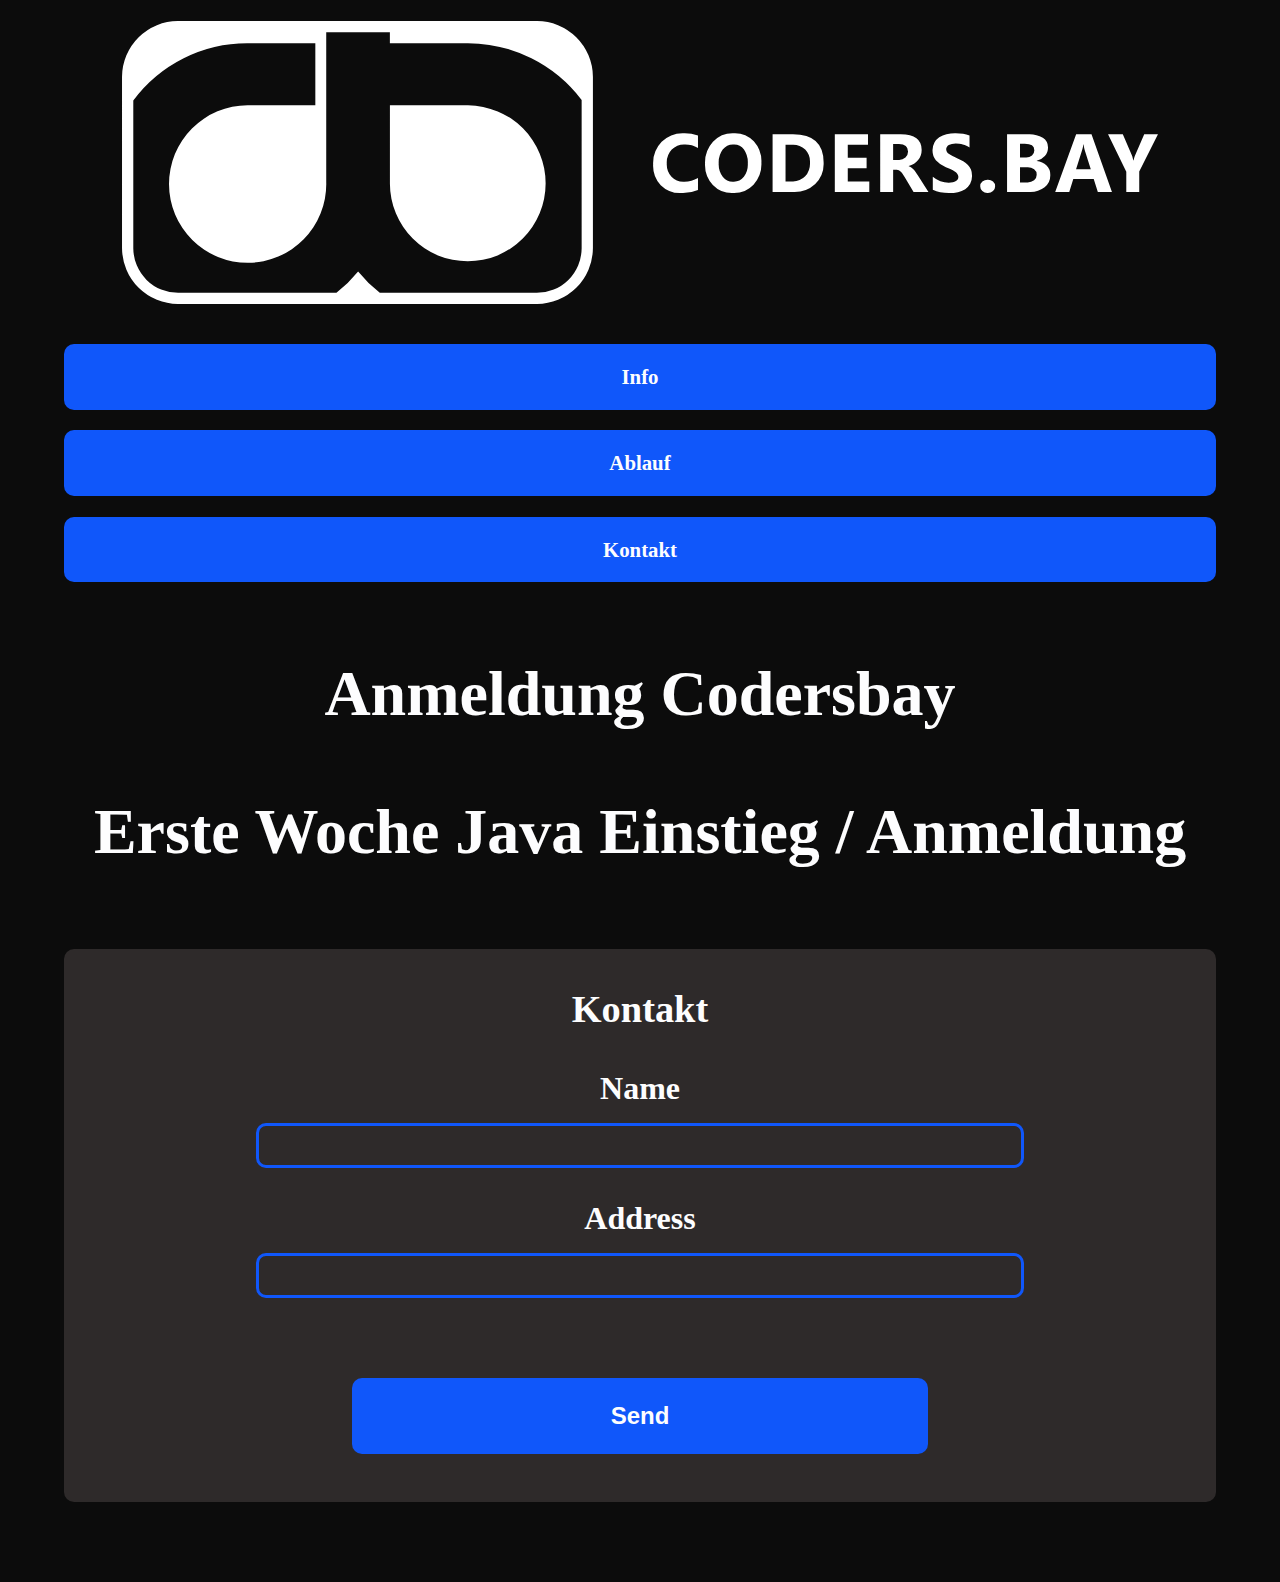
<file: anmeldung.html>
<!DOCTYPE html>
<html lang="en">
<head>
    <meta charset="UTF-8">
    <meta name="viewport" content="width=device-width, initial-scale=1.0">
    <link rel="stylesheet" href="style.css">
    <title>Anmeldung</title>
</head>
<body>
<header>
 <h1><img src="logo.svg" alt="logo"></h1>
 <nav>
  <ul>
   <li><a href="#info">Info</a></li>
   <li><a href="#procedere">Ablauf</a></li>
   <li><a href="#contact">Kontakt</a></li>
  </ul>
 </nav>
</header>
<main>
 <section>
  <h2>Anmeldung Codersbay</h2>
 </section>
 <article>
  <h3>Erste Woche Java Einstieg / Anmeldung</h3>

  <form>
   <h3>Kontakt</h3>
   <label for="name">Name</label>
   <input type="text" name="Name" id="name">
   <label for="address">Address</label>
   <input type="text" name="Name" id="address">
   <input type="submit" value="Send">

  </form>


 </article>
</main>

</body>
</html>
</file>
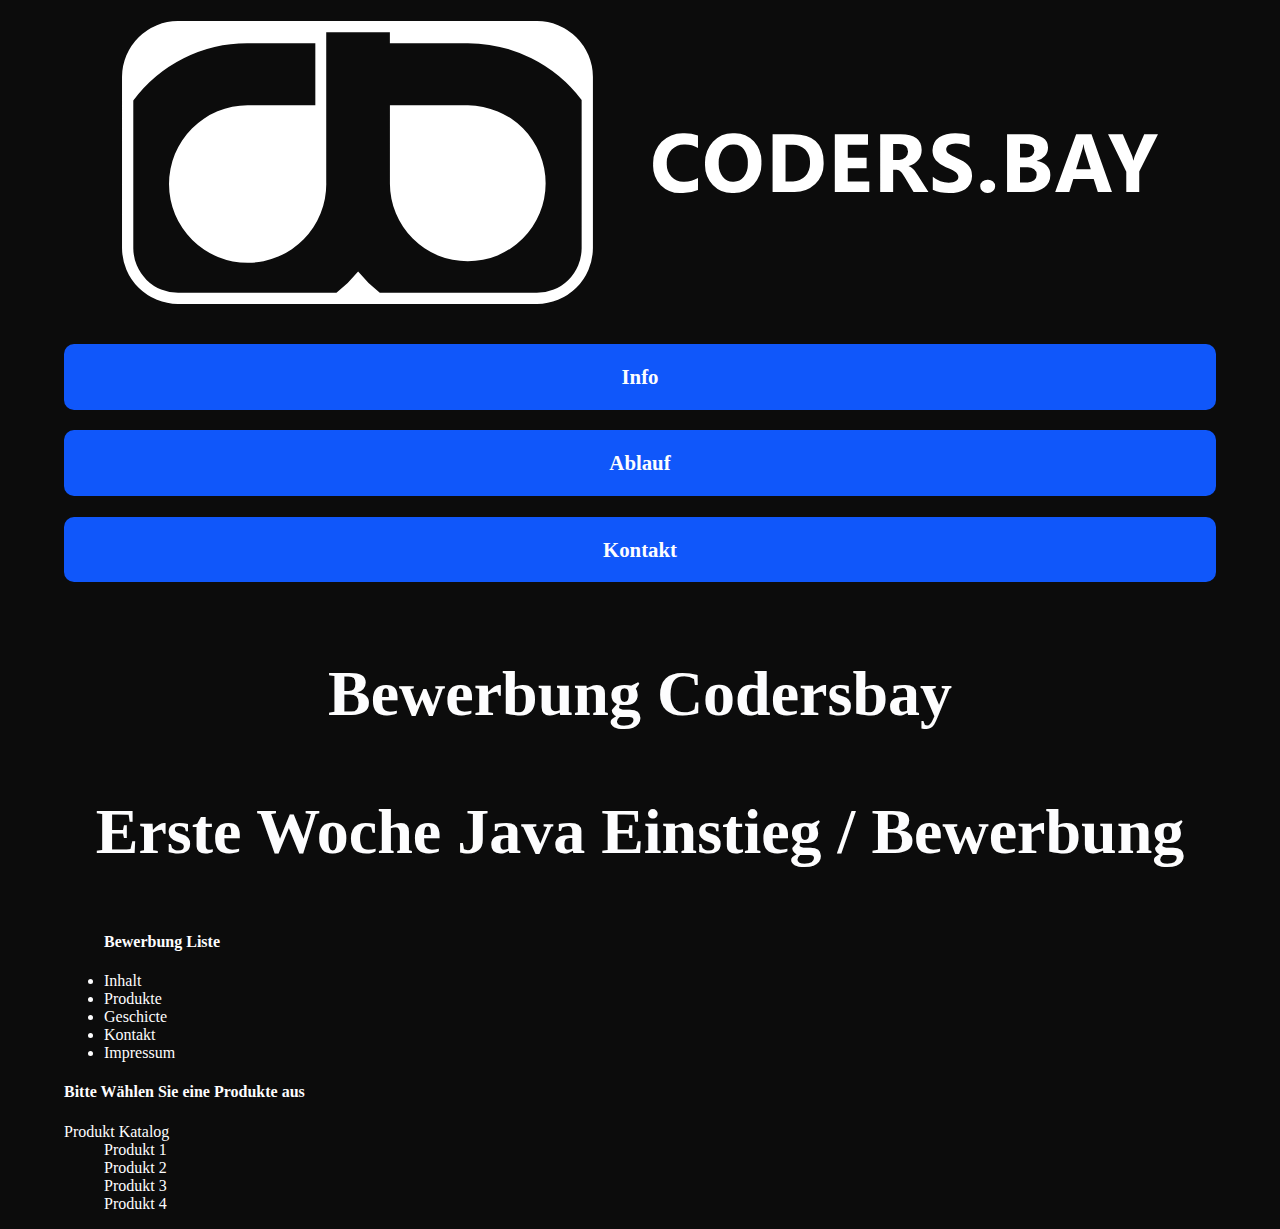
<file: bewerbung.html>
<!DOCTYPE html>
<html lang="en">
<head>
    <meta charset="UTF-8">
    <meta name="viewport" content="width=device-width, initial-scale=1.0">
    <link rel="stylesheet" href="style.css">
    <title>Bewerbung</title>
</head>
<body>
<header>
 <h1><img src="logo.svg" alt="logo"></h1>
 <nav>
  <ul>
   <li><a href="#info">Info</a></li>
   <li><a href="#procedere">Ablauf</a></li>
   <li><a href="#contact">Kontakt</a></li>
  </ul>
 </nav>
</header>
<main>
 <section>
  <h2>Bewerbung Codersbay</h2>
 </section>
 <article>
  <h3>Erste Woche Java Einstieg / Bewerbung</h3>

     <div class="text2">
             <ul class="text1">
             <h4>Bewerbung Liste</h4>
             <li class="bew">Inhalt</li>
             <li class="bew">Produkte</li>
             <li class="bew">Geschicte</li>
             <li class="bew">Kontakt</li>
             <li class="bew">Impressum</li>
         </ul>
         <dl>
             <h4>Bitte Wählen Sie eine Produkte aus</h4>
             <dt>Produkt Katalog</dt>
             <dd>Produkt 1</dd>
             <dd>Produkt 2</dd>
             <dd>Produkt 3</dd>
             <dd>Produkt 4</dd>
         </dl>
     </div>

 </article>
</main>

</body>
</html>
</file>
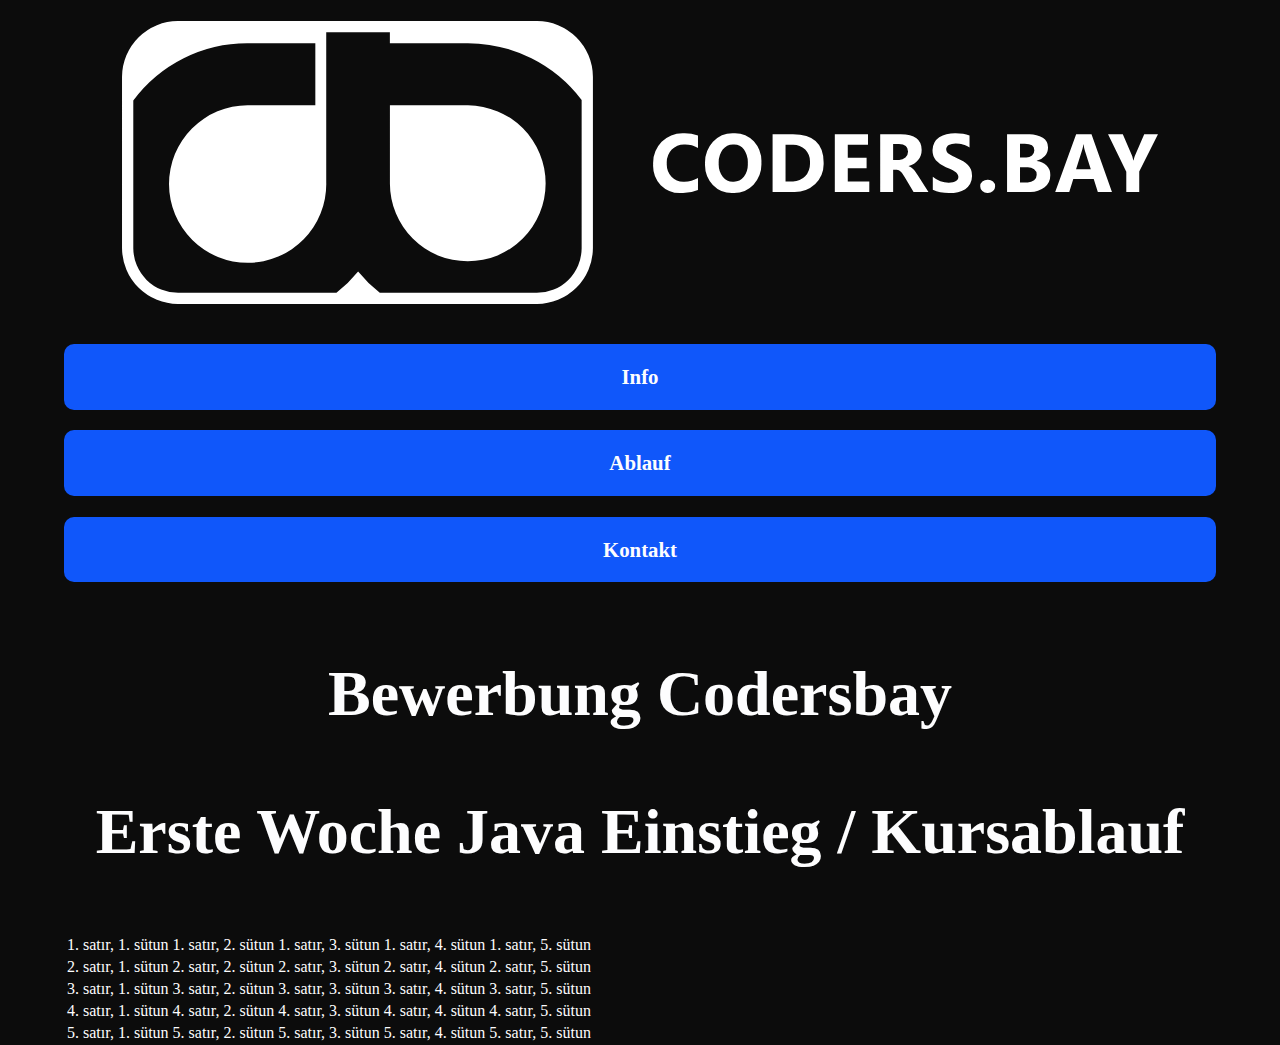
<file: kursablauf.html>
<!DOCTYPE html>
<html lang="en">
<head>
    <meta charset="UTF-8">
    <meta name="viewport" content="width=device-width, initial-scale=1.0">
    <link rel="stylesheet" href="style.css">
    <title>Kursablauf</title>
</head>
<body>
<header>
 <h1><img src="logo.svg" alt="logo"></h1>
 <nav>
  <ul>
   <li><a href="#info">Info</a></li>
   <li><a href="#procedere">Ablauf</a></li>
   <li><a href="#contact">Kontakt</a></li>
  </ul>
 </nav>
</header>
<main>
 <section>
  <h2>Bewerbung Codersbay</h2>
 </section>
 <article>
  <h3>Erste Woche Java Einstieg / Kursablauf</h3>

     <table>
         <tr>
             <td>1. satır, 1. sütun</td>
             <td>1. satır, 2. sütun</td>
             <td>1. satır, 3. sütun</td>
             <td>1. satır, 4. sütun</td>
             <td>1. satır, 5. sütun</td>
         </tr>
         <tr>
             <td>2. satır, 1. sütun</td>
             <td>2. satır, 2. sütun</td>
             <td>2. satır, 3. sütun</td>
             <td>2. satır, 4. sütun</td>
             <td>2. satır, 5. sütun</td>
         </tr>
         <tr>
             <td>3. satır, 1. sütun</td>
             <td>3. satır, 2. sütun</td>
             <td>3. satır, 3. sütun</td>
             <td>3. satır, 4. sütun</td>
             <td>3. satır, 5. sütun</td>
         </tr>
         <tr>
             <td>4. satır, 1. sütun</td>
             <td>4. satır, 2. sütun</td>
             <td>4. satır, 3. sütun</td>
             <td>4. satır, 4. sütun</td>
             <td>4. satır, 5. sütun</td>
         </tr>
         <tr>
             <td>5. satır, 1. sütun</td>
             <td>5. satır, 2. sütun</td>
             <td>5. satır, 3. sütun</td>
             <td>5. satır, 4. sütun</td>
             <td>5. satır, 5. sütun</td>
         </tr>
     </table>
 </article>
</main>

</body>
</html>
</file>
<file: style.css>
/*mobile first Design 576px*/
/* root & body format*/

:root {
    --main-bg-color: #0c0c0c;
    --modal-bg-color: #2e2a2a;
    --btn-color: #1057fa;
    --font-color: #fdfdfe;
}

body {
    background-color: var(--main-bg-color);
    color: var(--font-color);
    margin: 0 auto;
    max-width: 90%; /*vw = viewwidth ( Viewport Einheiten) 90% yerine 90vw de yazilabilir*/
}

* {
    box-sizing: border-box;
}

/* header format */

/* header image sizing*/

h1 {
    text-align: center;
}

h1 img {
    width: 90%;
}

h3 {
    text-align: center;
    font-size: clamp(2rem, 5vw, 4rem);
}

/*navigation format*/

nav ul {
    list-style: none;
    padding: 0;
    margin: 0;
    text-align: center;
}

/*link styling*/

li a, .modal a {
    color: var(--font-color);
    background-color: var(--btn-color);
    display: inline-block; /* inline elemente sizing*/
    width: 100%;
    text-align: center;
    margin: 0.5em 0;
    padding: 1em 0;
    border-radius: 10px;
    font-weight: bold;
    text-decoration: none;
    font-size: clamp(1rem, 4vw, 1.3rem);
}

/* banner format */

.banner {
    background-color: var(--modal-bg-color);
    text-align: center;
    margin: 2rem auto;
    border-radius: 10px;
    padding: 1rem 0;
}

.banner h2 {
    font-size: clamp(3rem, 4vw, 4rem);
    /*margin-bottom: 1em;  coders.bay ile Orientierung arasindaki boslukla oynar - (minus) degerde verilebilir.*/


}

.banner p {
    font-size: clamp(1.5rem, 3vw, 2.5rem);
    line-height: 2em;
    margin-bottom: 2rem;
    font-weight: bold;
}

.banner img {
    max-width: 40%;
    margin-bottom: 2rem;
}

/*down arrow format*/
.arrow {
    text-align: center;
    font-size: clamp(8rem, 20vw, 12rem);
    margin: 1em 0;
}

/*orientierungen Seite*/
.JavaOR {
    text-align: center;

}

.JavaOR p {
    text-align: -webkit-left;
    font-size: 16px;

}

.JavaOR img {
    min-width: 20%;
}


/*modal format*/

h2 {
    text-align: center;
    font-size: clamp(2rem, 5vw, 4rem);
    margin: 1em 0;
}

.modal, .JavaOR, .JavaOR1 {
    background-color: var(--modal-bg-color);
    padding: 2em 4em;
    border-radius: 10px;
    text-align: center;
    margin: 5rem 0;
}

.modal h3 {
    font-size: clamp(1.5rem, 3vw, 4rem);
}

.modal p {
    text-align: justify;
    line-height: 2em;
    margin-top: 4em;
    font-size: clamp(1em, 3vw, 1.2rem);
    font-weight: bold;

}

.modal a {
    width: 60%;
    font-size: clamp(1rem, 3vw, 1.5rem);
    margin-top: 2em;
}

/* coontact form format */
form {
    display: flex;
    flex-direction: column;
    align-items: center;
    background-color: var(--modal-bg-color);
    border-radius: 10px;
    margin: 5rem 0;
}

form h3 {
    font-size: clamp(1.5rem, 3vw, 4rem);
}

input[type="text"], input[type="email"], input[type="address"] {
    background-color: var(--modal-bg-color);
    border: 3px solid var(--btn-color);
    border-radius: 10px;
    margin-bottom: 1em;
    color: var(--font-color);
    font-size: 2em;
    width: 60vw;
}

input[type="submit"] {
    background-color: var(--btn-color);
    border: none;
    color: var(--font-color);
    width: 50%;
    margin: 2em auto;
    padding: 1em;
    border-radius: 10px;
    font-size: clamp(1rem, 3vw, 1.5rem);
    font-weight: bold;

}

label {
    font-size: clamp(1.5rem, 3vw, 2rem);
    font-weight: bold;
    margin-bottom: 1rem;
}

/*breakpoint for 1400px desktop view*/

@media screen and (min-width: 1400px) {
    /*header & nav format*/
    header {
        display: flex;
        flex-direction: row;
        justify-content: space-between;
        align-items: center;

    }

    h1 img {
        width: 200%;
        margin-left: 1em;
    }

    ul {
        display: flex;
        flex-direction: row;
        align-items: flex-start;
    }

    ul li {
        margin: 0 2rem;
    }

    .text1{
        display: flex;
        flex-direction: column;
    }

    .text2{
        display: flex;
        flex-direction: row;
    }
    dl dt {
        font-size: 30px;
        margin: 0 2rem;
    }

    dl, dt, .dd {
        font-size: 30px;
        margin: 0 2rem;
    }

    li a {
        padding: 1rem 2rem;
        width: 200px;
    }

    .bew {
        padding: 1rem 1rem;
        width: 200px;
    }

    /*banner format*/
    .banner {
        display: flex;
        justify-content: space-around;
    }

    .banner img {
        width: 20%;
    }

    .flex-container {
        display: flex;
        flex-direction: row;
        gap: 10rem;
    }

    .flex-modal {
        display: flex;
        flex-direction: row;
        gap: 2rem;
    }

    .flex-footer {
        display: flex;
        justify-content: space-between;

    }

    input[type="submit"] {
        width: 30%;
    }

    .JavaOR {
        /*margin: 50px;*/
        display: flex;
        align-items: center;
    }

    .JavaOR p {
        font-size: 20px;
        margin: 0 20px;
    }

    h4 {
        text-align: -webkit-left;
        font-size: 30px;


    }

    .JavaOR1 {
        display: flex;
        font-size: 20px;
        margin: 0 20px;
        flex-direction: row-reverse;
    }

    table {

    }

}
</file>
